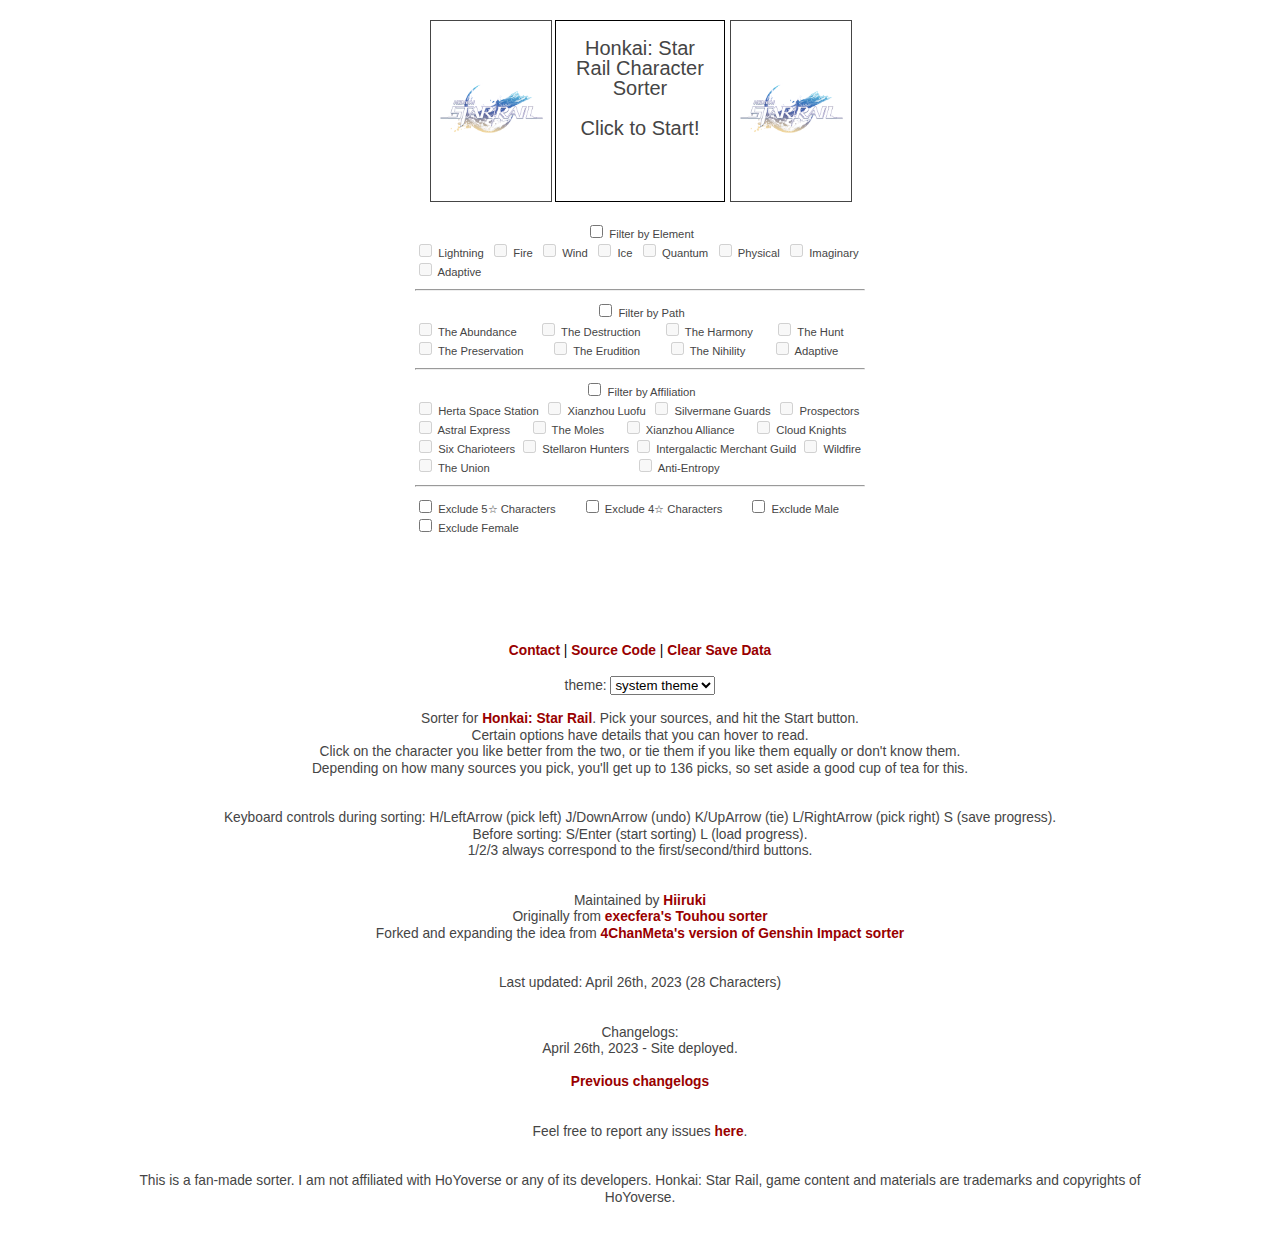
<file: index.html>
<html class="system">

<head>
  <link rel="shortcut icon" href="src/assets/favicon.ico" type="image/x-icon">
  <link rel="icon" href="src/assets/favicon.ico" type="image/x-icon">
  <meta charset="utf-8">
  <meta name="viewport" content="width=device-width, initial-scale=1">
  <meta name="og:site_name" content="Honkai: Star Rail Character Sorter">
  <meta name="og:description" content="A simple website for sorting Honkai: Star Rail characters in a formatted list.">
  <meta name="og:image" content="/src/assets/Honkai-Star-Rail-Logo.png">
  <title>Honkai: Star Rail Character Sorter</title>

  <link rel="stylesheet" type="text/css" href="src/css/reset.css">
  <link rel="stylesheet" type="text/css" href="src/css/styles.css">

  <script src="src/js/data.js"></script>
  <script src="src/js/data/2023-04-26.js"></script>

  <script src="src/js/html2canvas.min.js"></script>
  <script src="src/js/lz-string.min.js"></script>
  <script src="src/js/seedrandom.min.js"></script>
  <script src="src/js/main.js"></script>
</head>

<body>
<div class="container">

    <div class="progress">
        <span class="progressbattle"></span>
        <div class="progressbar">
            <div class="progressfill"><span class="progresstext"></span></div>
        </div>
    </div>

    <div class="sorter">
        <div class="left wrapper">
            <img src="src/assets/defaultL.png" class="sort image">
        </div>

        <div class="starting start button">Honkai: Star Rail Character Sorter<br><br>Click to Start!</div>
        <div class="starting load button">Load <span></span></div>

        <div class="loading button"><div></div><span>Loading...</span></div>

        <div class="sorting tie button">Tie</div>
        <div class="sorting undo button">Undo</div>
        <div class="sorting save button">Save Progress</div>

        <div class="finished save button">Generate Result URL</div>
        <div class="finished getimg button">Generate Image</div>
        <div class="finished list button">Generate Text List</div>

        <div class="right wrapper">
            <img src="src/assets/defaultR.png" class="sort image">
        </div>

        <div class="left sort text"><p></p></div>
        <div class="right sort text"><p></p></div>
    </div>

    <div class="options-wrapper">
        <div class="options"></div>
    </div>
    <div class="image selector">Display Images on Result: </div>
    <div class="time taken"></div>
    <div class="results"></div>

    <div class="info">
        <a href="mailto:hi@hiiruki.dev">Contact</a>
        | <a href="https://github.com/hiiruki/hsr-sorter/">Source Code</a>
        | <a class="clearsave">Clear Save Data</a>

        <br><br>

        <div>
            <label for="theme">theme: </label>

            <select name="theme" id="theme" onchange="setTheme(this)">
                <option value="system">system theme</option>
                <option value="dark">dark</option>
                <option value="light">light</option>
            </select>
        </div>

        <br>

        <p>Sorter for <a href="https://hsr.hoyoverse.com/">Honkai: Star Rail</a>. Pick your sources, and hit the Start button.</p>
        <p><strong>Certain options have details that you can hover to read.</strong></p>
        <p>Click on the character you like better from the two, or tie them if you like them equally or don't know them.</p>
        <p>Depending on how many sources you pick, you'll get up to 136 picks, so set aside a good cup of tea for this.</p>

        <br><br>

        <p>Keyboard controls during sorting: H/LeftArrow (pick left) J/DownArrow (undo) K/UpArrow (tie) L/RightArrow (pick right) S (save progress).</p>
        <p>Before sorting: S/Enter (start sorting) L (load progress).
        <p>1/2/3 always correspond to the first/second/third buttons.</p>

        <br><br>

        <p>Maintained by <a href="https://www.hiiruki.dev">Hiiruki</a></p>
        <p>Originally from <a href="https://tohosort.frelia.my/">execfera's Touhou sorter</a></p>
        <p>Forked and expanding the idea from <a href="https://4chanmeta.github.io/genshin-sorter/">4ChanMeta's version of Genshin Impact sorter</a></p>

        <br><br>

        <p>Last updated: April 26th, 2023 (28 Characters)</p>
        <br><br>

        <p>Changelogs:</p>
        <p> April 26th, 2023 - Site deployed.</p><br>
        <p><a href="./changelogs.html">Previous changelogs</a></p>
        <br><br>

        <p>Feel free to report any issues <a href="https://github.com/hiiruki/hsr-sorter/issues">here</a>.</p>

        <br><br>

        <footer>
            <p>This is a fan-made sorter. I am not affiliated with HoYoverse or any of its developers. Honkai: Star Rail, game content and materials are trademarks and copyrights of HoYoverse.</p>
        </footer>

    </div>
</div>
</body>

</html>
</file>
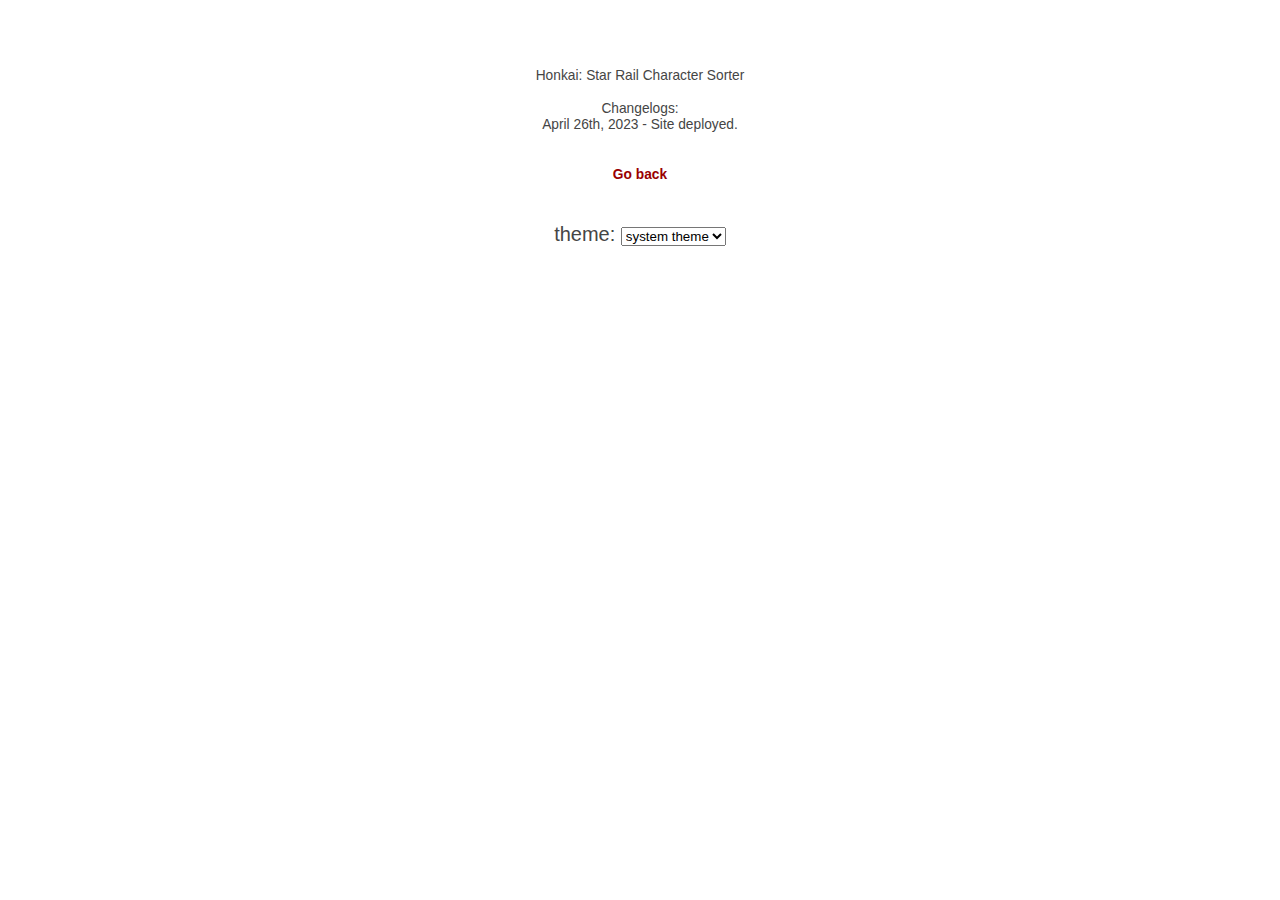
<file: changelogs.html>
<html class="system">

<head>
  <link rel="shortcut icon" href="src/assets/favicon.ico" type="image/x-icon">
  <link rel="icon" href="src/assets/favicon.ico" type="image/x-icon">
  <meta charset="utf-8">
  <meta name="viewport" content="width=device-width, initial-scale=1">
  <meta name="og:site_name" content="Honkai: Star Rail Character Sorter">
  <meta name="og:description" content="A simple website for sorting Honkai: Star Rail characters in a formatted list.">
  <meta name="og:image" content="/src/assets/Honkai-Star-Rail-Logo.png">
  <title>Honkai: Star Rail Character Sorter</title>

  <link rel="stylesheet" type="text/css" href="src/css/reset.css">
  <link rel="stylesheet" type="text/css" href="src/css/styles.css">

  <script src="src/js/data.js"></script>
  <script src="src/js/data/2023-04-26.js"></script>

  <script src="src/js/html2canvas.min.js"></script>
  <script src="src/js/lz-string.min.js"></script>
  <script src="src/js/seedrandom.min.js"></script>
  <script src="src/js/main.js"></script>
</head>

<body>
<div class="container">

        <br>

        <body>
                <div class="info">
                    <p>Honkai: Star Rail Character Sorter</p><br>
                    <p>Changelogs:</p>
                    <p> April 26th, 2023 - Site deployed.</p><br>
                    <br>
                    <a href="./index.html">Go back</a>
                </div>

                <div>
                    <label for="theme">theme: </label>
                    <select name="theme" id="theme" onchange="setTheme(this)">
                        <option value="system">system theme</option>
                        <option value="dark">dark</option>
                        <option value="light">light</option>
                    </select>
                </div>

</body>

</html>
</file>
<file: src/css/styles.css>
body {
  font-family: Arial, Helvetica, sans-serif;
  font-size: 20px;
}

@media (prefers-color-scheme: light) {
  html.system {
    --secondary-color: #454545;
    --primary-color: white;
  }
}

@media (prefers-color-scheme: dark) {
  html.system {
    --secondary-color: #d9d9d9;
    --primary-color: #000;
  }

  html.system .button, html.system .image, html.system .text {
    border-color: var(--secondary-color);
  }
}

html.light {
  --secondary-color: #454545;
  --primary-color: white;
}

html.dark {
  --secondary-color: #d9d9d9;
  --primary-color: #000;
}

html.dark .button, html.dark .image, html.dark .text {
  border-color: var(--secondary-color);
}

body {
  background-color: var(--primary-color);
}

p, span, h1, h2, h3, h4, h5, h6, li, td, label, .button {
  color: var(--secondary-color);
}

.container {
  display: flex;
  flex-flow: column nowrap;
  align-items: center;
  margin-top: 1em;
}

.progress {
  margin: 1em auto;
  width: 90%;
  display: none;
}

.progressbar {
  position: relative;
  width: 100%;
  border: 1px solid var(--secondary-color);
  padding: 3px;
  margin: 2px 0px;
}

.progresstext {
  position: absolute;
  width: 100%;
  margin: 3px 0px;
  text-align: center;
  font-size: 0.7em;
}

.progressfill {
  height: 20px;
  background-color: lightgreen;
  width: 0%;
}

.sorter {
  margin: 0px auto;
  display: grid;
  grid-template-columns: 120px 1fr 120px;
  grid-gap: 5px;
  width: 90%;
}

@media (min-width:  500px) {
  .progress {
    width: 500px;
  }

  .sorter {
    width: 420px;
  }

  .options {
    flex-direction: row !important;
    width: 450px !important;
  }

  .options > div {
    font-size: 0.5625em;
    flex-grow: 1;
  }
}

.button {
  border: 1px solid black;
  text-align: center;
  padding: 10%;
  grid-column: 2 / 3;
  cursor: pointer;
}

.starting.start.button {
  grid-row: span 6;
}

.starting.load.button {
  grid-row: span 3;
  display: none;
}

.sorting.button, .finished.button {
  grid-row: span 2;
  display: none;
}

.loading.button {
  grid-row: span 6;
  display: none;
}

.loading.button > div {
  width: 25px;
  height: 25px;
  margin: 50px auto;
  background-color: #333;

  border-radius: 100%;  
  -webkit-animation: sk-scaleout 1.0s infinite ease-in-out;
  animation: sk-scaleout 1.0s infinite ease-in-out;
}

/* Animation taken from: http://tobiasahlin.com/spinkit/ */

.loading.button > span {
  margin: auto auto 20%;
  font-size: 0.7em;
}

@-webkit-keyframes sk-scaleout {
  0% { -webkit-transform: scale(0) }
  100% {
    -webkit-transform: scale(1.0);
    opacity: 0;
  }
}

@keyframes sk-scaleout {
  0% { 
    -webkit-transform: scale(0);
    transform: scale(0);
  } 100% {
    -webkit-transform: scale(1.0);
    transform: scale(1.0);
    opacity: 0;
  }
}

.sorter > .image {
  width: 120px;
  height: 180px;
  margin: auto;
  grid-row: 1 / 7;
  cursor: pointer;
}

.sorter > .text {
  width: 120px;
  height: 60px;
  display: none;
}

.sorter > .text > p {
  margin: 0.5em 5px 0px;
  width: calc(100%-10px);
  text-align: center;
  font-size: 0.8em;
  line-height: 1.5em;
}

.sorter > .left {
  grid-column: 1 / 2;
  border: 1px solid var(--secondary-color);
}

.sorter > .right {
  grid-column: 3 / 4;
  border: 1px solid var(--secondary-color);
}

.wrapper {
  grid-row: 1 / 7;
  display: flex;
  justify-content: center;
  align-items: center;
  height: 180px;
}

.sort.image {
  max-width: 120px;
  max-height: 100%;
}

.left, .right {
  margin: auto;
  cursor: pointer;
  width: 120px;
}

.options-wrapper {
  display: flex;
  justify-content: center;
}

.option-label {
  white-space: nowrap;
}

.options {
  margin: 1em auto;
  /*display: grid;
  text-align: left;
  grid-template-columns: repeat(3, 1fr);
  grid-gap: 10px;
  width: 450px;*/
  display: flex;
  flex-direction: column;
  text-align: left;
  width: 100%;
  flex-wrap: wrap;
}

label {
  cursor: pointer;
}

label:hover {
  color: #990000;
}

.options > .large.option, .options > hr {
  grid-column: span 3;
  text-align: center;
  width: 100%;
}

.image.selector {
  margin-top: 0.5em;
  width: 500px;
  display: none;
  text-align: center;
  font-size: 0.75em;
}

.time.taken {
  margin-top: 0.5em;
  width: 500px;
  display: none;
  text-align: center;
  font-size: 0.75em;
}

.results {
  font-size: 0.75em;
  display: flex;
  align-content: flex-start;
  width: 80%;
  margin: 2em auto;
  background: var(--primary-color);
}

@media all and (min-width: 600px) {
  .results {
    flex-flow: column wrap;
    max-height: calc(5 * (175px + 2px) + 1 * (15px + 2px));
    /* 2px for borders */
  }
}

@media all and (max-width: 600px) {
  .results {
    flex-flow: column nowrap;
  }
}

.result {
  height: 15px;
  margin-bottom: -1px;
  display: grid;
  width: 211px;
  grid-template-columns: repeat(2, 1fr);
  border: 1px solid var(--secondary-color);
  margin-right: 5px;
}

.result.image {
  height: 175px;
}

.result.image img {
  height: 160px;
}

.result.spacer {
  height: 1px;
  background-color: var(--secondary-color);
}

.result.head {
  background-color: var(--secondary-color);
  color: var(--primary-color);
}

.result > .left {
  width: 35px;
  padding: 1px 3px 1px 0.5em;
  grid-column: 1 / 2;
  text-align: right;
}

.l2 {
  color: var(--secondary-color);
}

.result.image .left {
  position: relative;
}

.result.image > .left span {
  position: absolute;
  top: 50%;
  right: 3px;
  margin-top: -0.375em;
}

.result > .right {
  width: 160px;
  padding: 1px 0em 1px 0em;
  grid-column: 2 / 3;
  border-left: 1px solid var(--secondary-color);
  text-align: center;
}

.info {
  margin: 2em auto 3em;
  display: block;
  text-align: center;
  font-size: 0.6875em;
  width: 80%;
  line-height: 1.2em;
}

a {
  color: #990000;
  font-weight: bold;
  text-decoration: none;
  cursor: pointer;
}

a:hover {
  color: #FF6600;
}

a:visited {
  color: #6600FF;
}

html, body {
  width: auto!important; overflow-x: hidden!important
}

footer {
  display: block;
}
</file>
